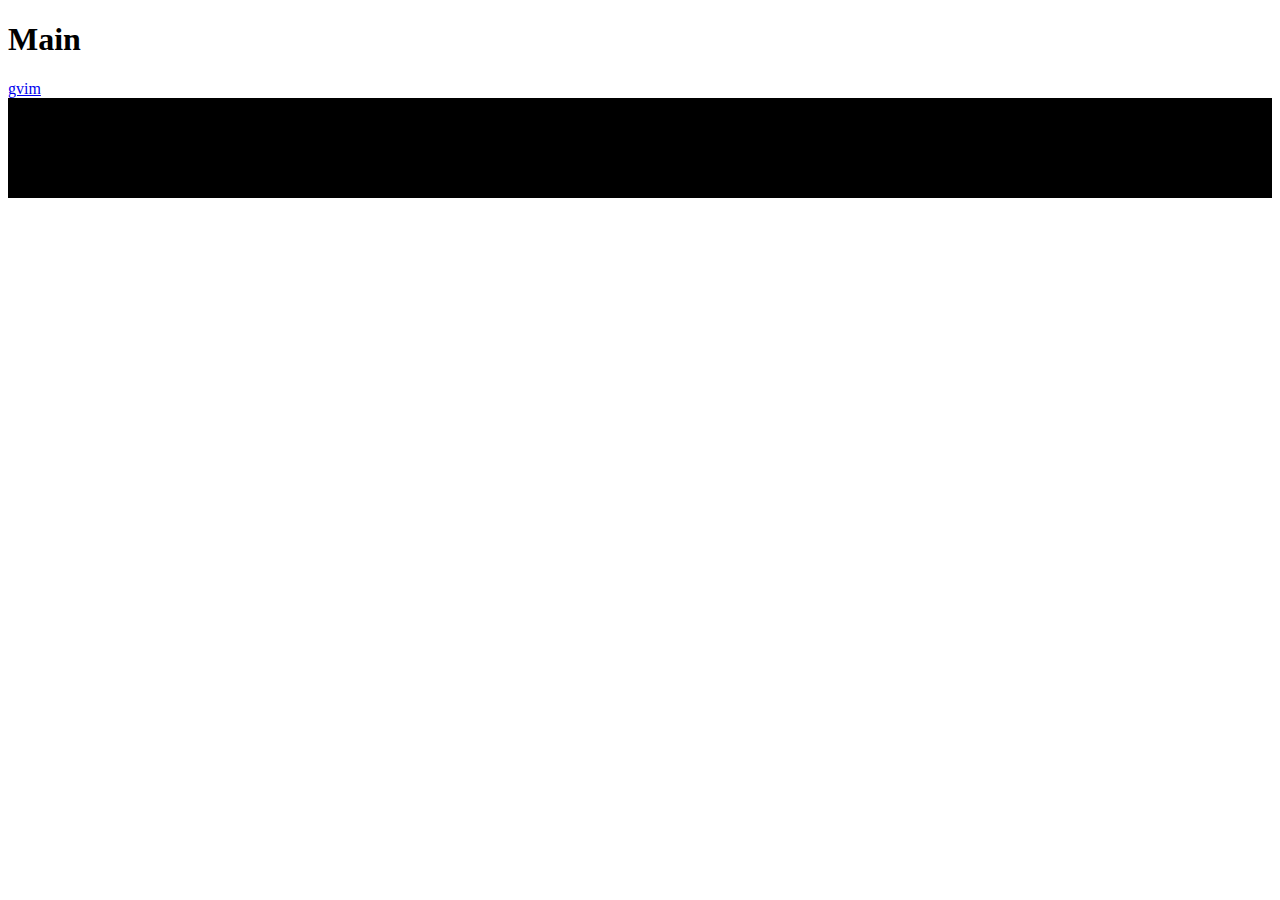
<file: vimide-chrome-extension/main.html>
<!DOCTYPE html>
<html xmlns="http://www.w3.org/1999/xhtml">
    <head>
        <meta charset="UTF-8" />
        <title></title>
        <script src="assets/scripts/jquery.js" type="text/javascript"></script>
    </head>
    <body>
        <h1>Main</h1>
        <a href="file:///C:\Program Files (x86)\Vim\vim73\gvim.exe">gvim</a>
        <object id="gvimContainer" style="width: 100%; height: 100px;
            background-color: #000000;">
        </object>
    </body>
</html>
</file>
